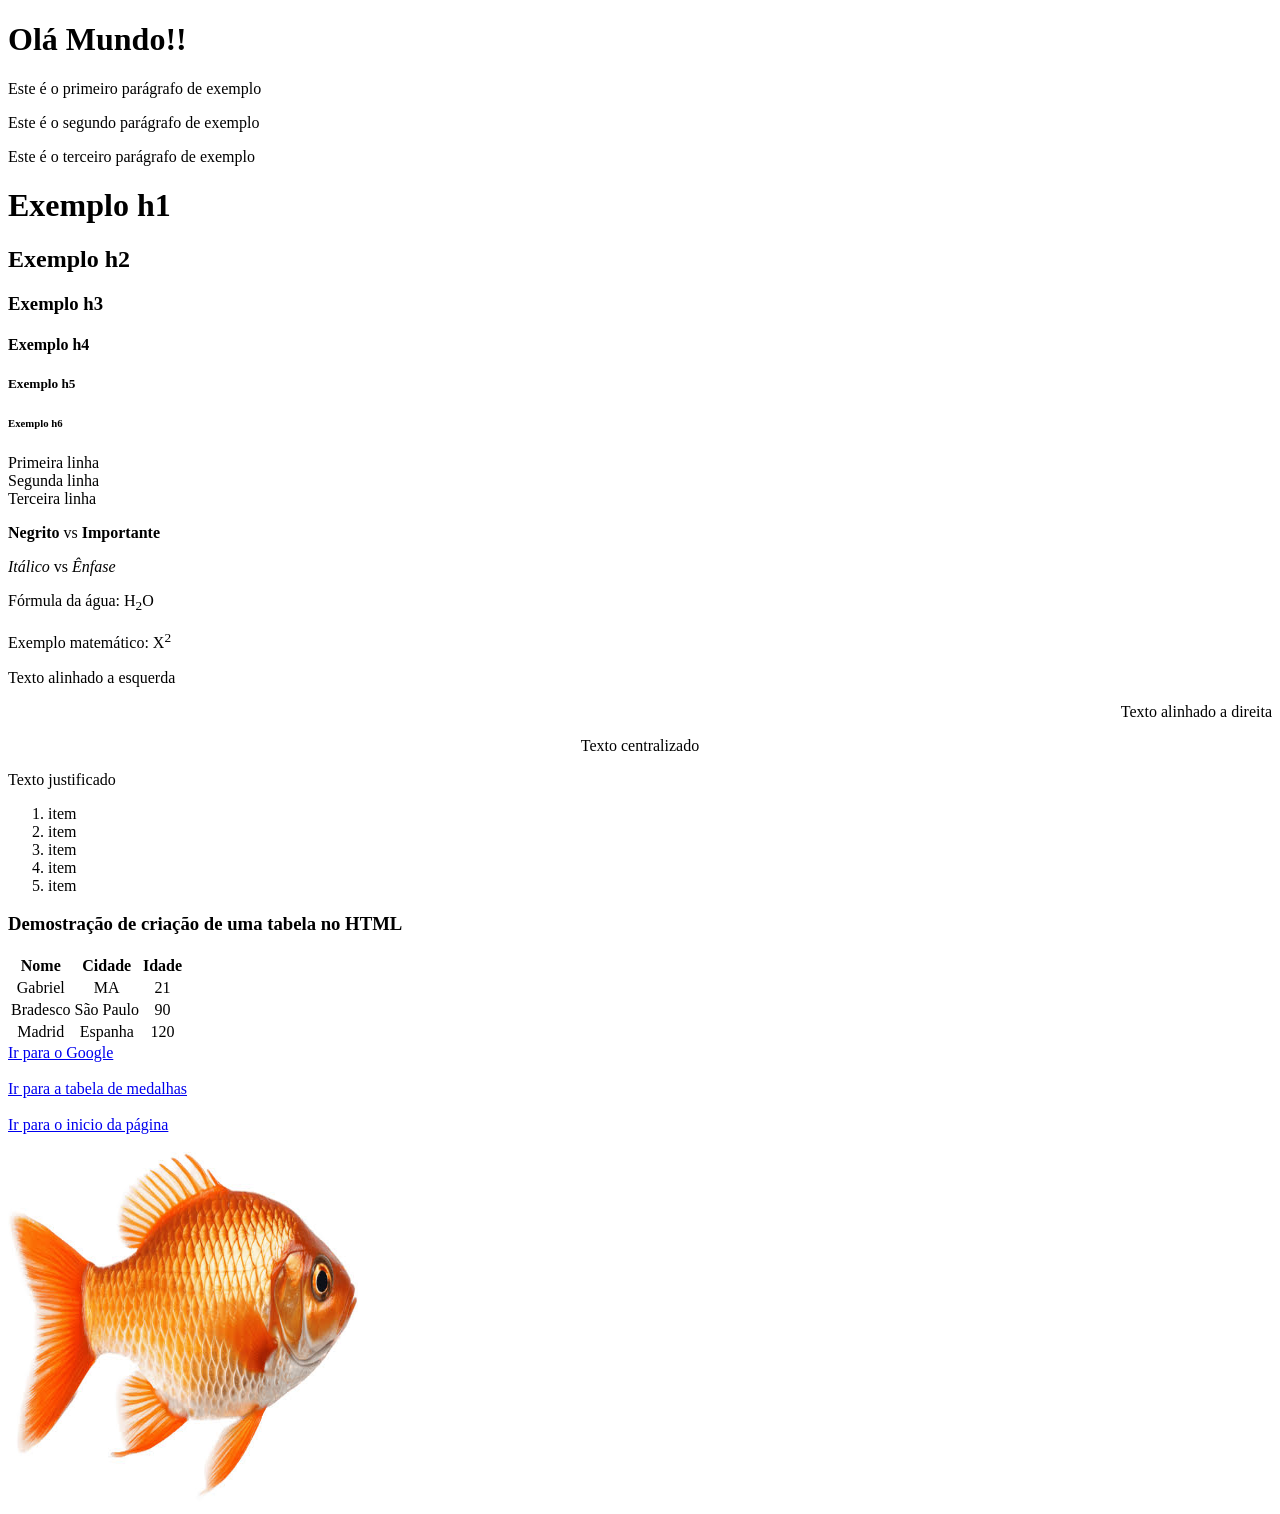
<file: index.html>
<!DOCTYPE html>
<html lang="pt-BR">
<head>
    <meta charset="UTF-8">
    <meta name="viewport" content="width=device-width, initial-scale=1.0">
    <title>Meu primeiro site</title>
    <link rel="icon" href="https://encrypted-tbn0.gstatic.com/images?q=tbn:ANd9GcR2nOv-PeAgA5XUMeBRa30ESpK7k2ITJWqKma0Xq9uB_w&s=10" type="imagem/x-icon">
</head>
<body>
    <h1 id="secao-inicio">Olá Mundo!!</h1>
    <p>Este é o primeiro parágrafo de exemplo</p>
    <p>Este é o segundo parágrafo de exemplo</p>
    <p>Este é o terceiro parágrafo de exemplo</p>
    <h1>Exemplo h1</h1>
    <h2>Exemplo h2</h2>
    <h3>Exemplo h3</h3>
    <h4>Exemplo h4</h4>
    <h5>Exemplo h5</h5>
    <h6>Exemplo h6</h6>

    <p>Primeira linha <br> Segunda linha <br> Terceira linha </p>

    <p><b>Negrito</b> vs <strong>Importante</strong></p>
    <p><i>Itálico</i> vs <em>Ênfase</em></p>
    <p>Fórmula da água: H<sub>2</sub>O</p>
    <p>Exemplo matemático: X<sup>2</sup></p>

    <p align="left">Texto alinhado a esquerda</p>
    <p align="right">Texto alinhado a direita</p>
    <p align="center">Texto centralizado</p>
    <p align="justify">Texto justificado</p>
    <ol>
        <li>item</li>
        <li>item</li>
        <li>item</li>
        <li>item</li>
        <li>item</li>
    </ol>

    <h3>Demostração de criação de uma tabela no HTML</h3>

    <table>
        <thead>
            <tr>
                <th>Nome</th>
                <th>Cidade</th>
                <th>Idade</th>
            </tr>
        </thead>
        <tbody>
            <tr>
                <td align="center">Gabriel</td>
                <td align="center">MA</td>
                <td align="center">21</td>
            </tr>
            <tr>
                <td align="center">Bradesco</td>
                <td align="center">São Paulo</td>
                <td align="center">90</td>  
            </tr>
            <tr>
                <td align="center">Madrid</td>
                <td align="center">Espanha</td>
                <td align="center">120</td>
            </tr> 


        </tbody>
    </table>
    
    <a href="https://www.google.com" target="_blank">Ir para o Google</a>
    <br>
    <br>
    <a href="./medalhas/ranking.html">Ir para a tabela de medalhas</a>
    <br>
    <br>
    <a href="#secao-inicio">Ir para o inicio da página</a>
    <br>
    <br>
    <a href="https://www.google.com" target="_blank"> 
    <img src="./logo.jpg" alt="Logotipo da empresa" width="350" height="350">
    </a>

    
</body>
</html>
</file>
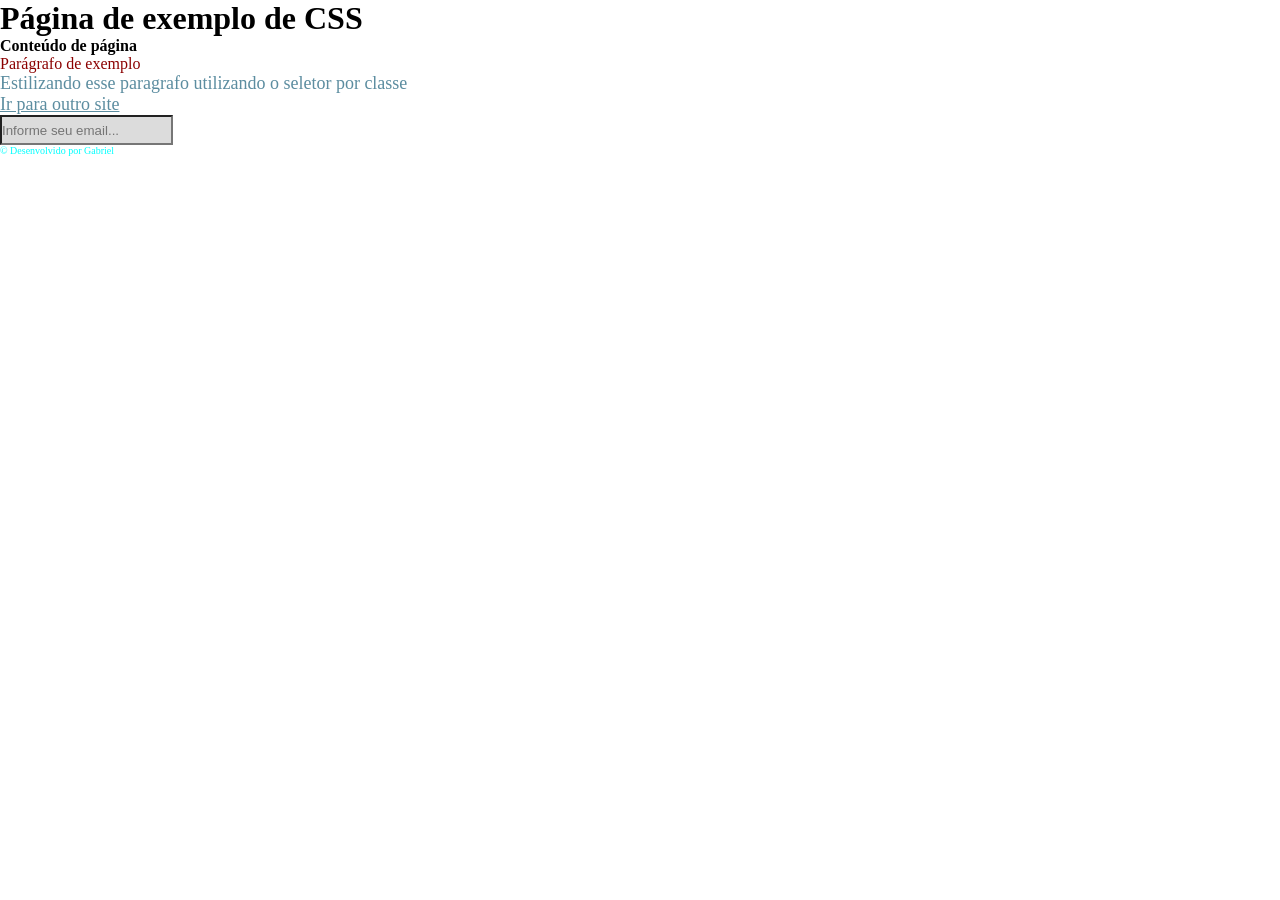
<file: exemplos-css/index.html>
<!DOCTYPE html>
<html lang="pt-BR">
<head>
    <meta charset="UTF-8">
    <meta name="viewport" content="width=device-width, initial-scale=1.0">
    <title>Exemplo css</title>
    <link rel="stylesheet" href="/exemplos-css/styles.css">
</head>
<body>

    <header>
        <h1>Página de exemplo de CSS</h1>
    </header>

    <main>
        <h4>Conteúdo de página</h4>
        <p>Parágrafo de exemplo</p>
        <p class="teste-classe">Estilizando esse paragrafo utilizando o seletor por classe</p>

        <a href="www.google.com" target="_blank" class="teste-classe">Ir para outro site</a>
        <br>
        <input type="email" id="email" placeholder="Informe seu email...">
        <br>
    
    </main>
    
    <footer>
        <p id="rodape">&copy; Desenvolvido por Gabriel</p>
    </footer>
    
</body>
</html>
</file>
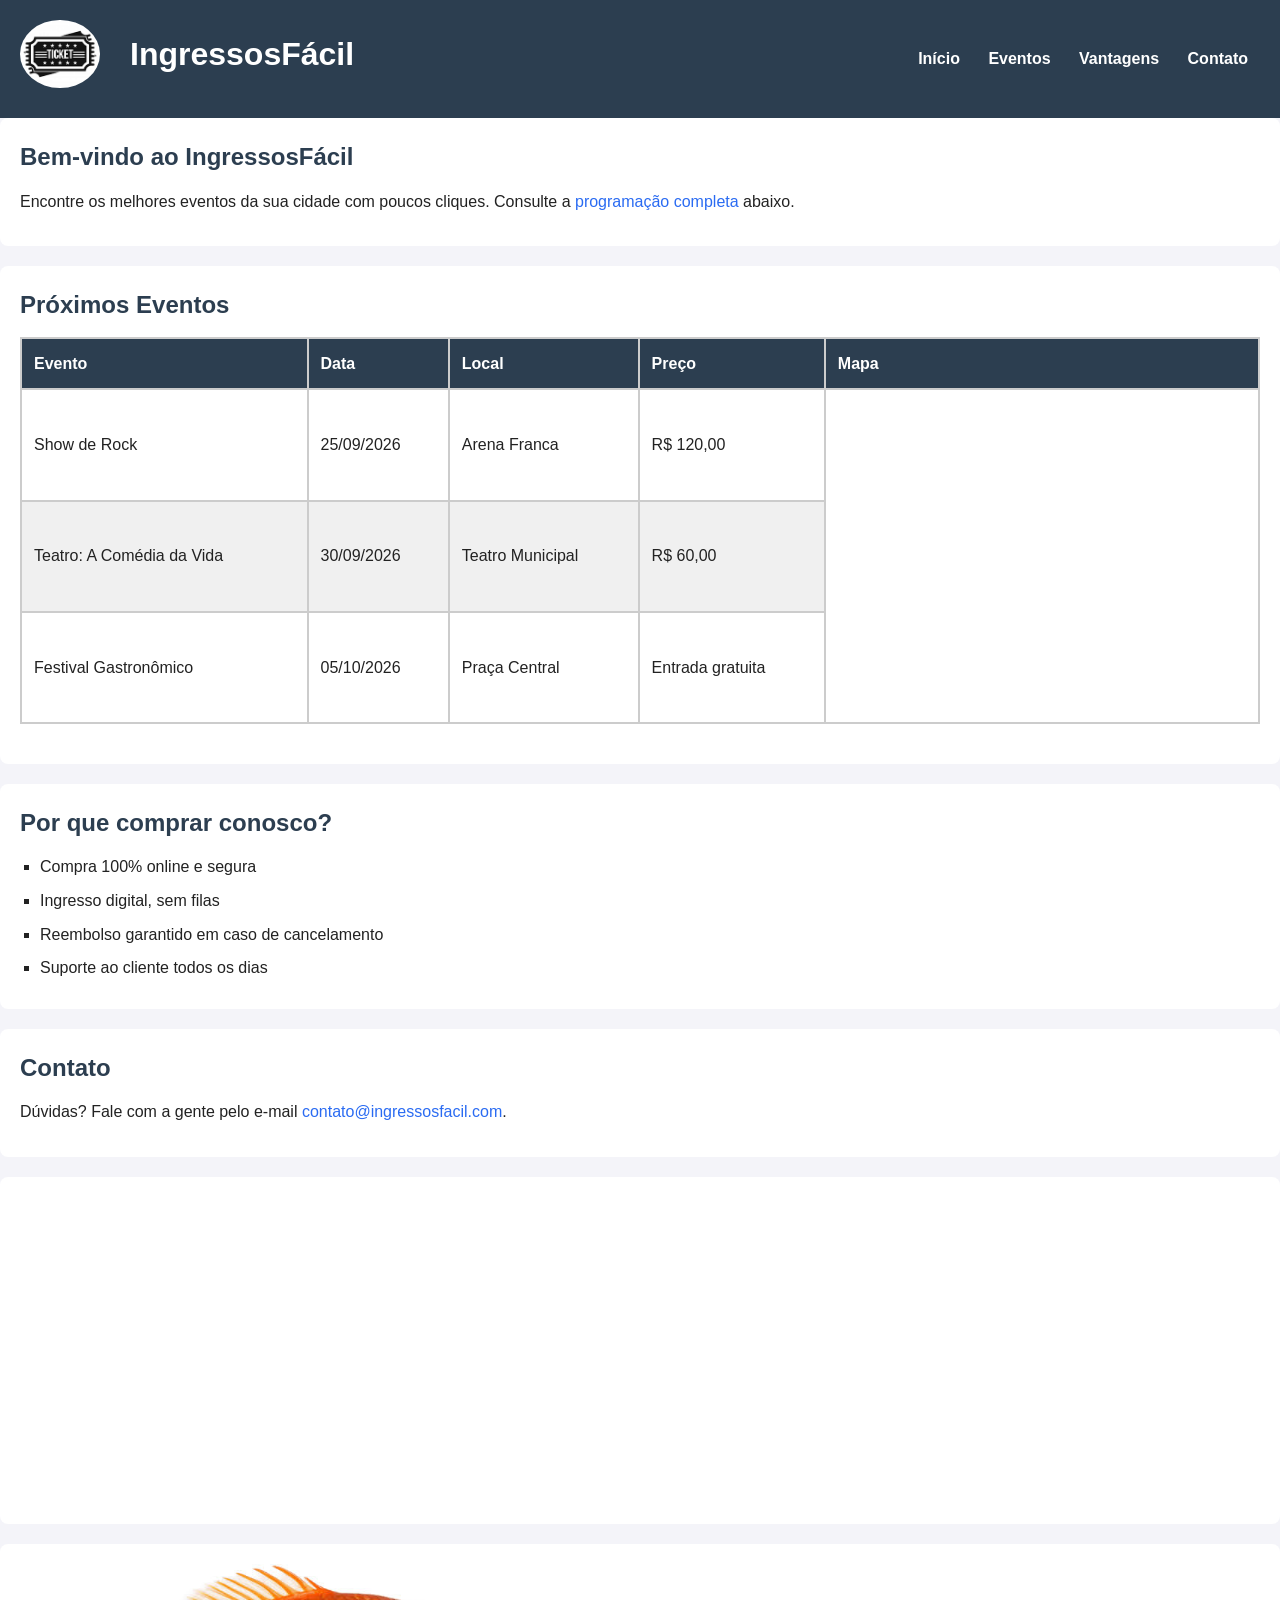
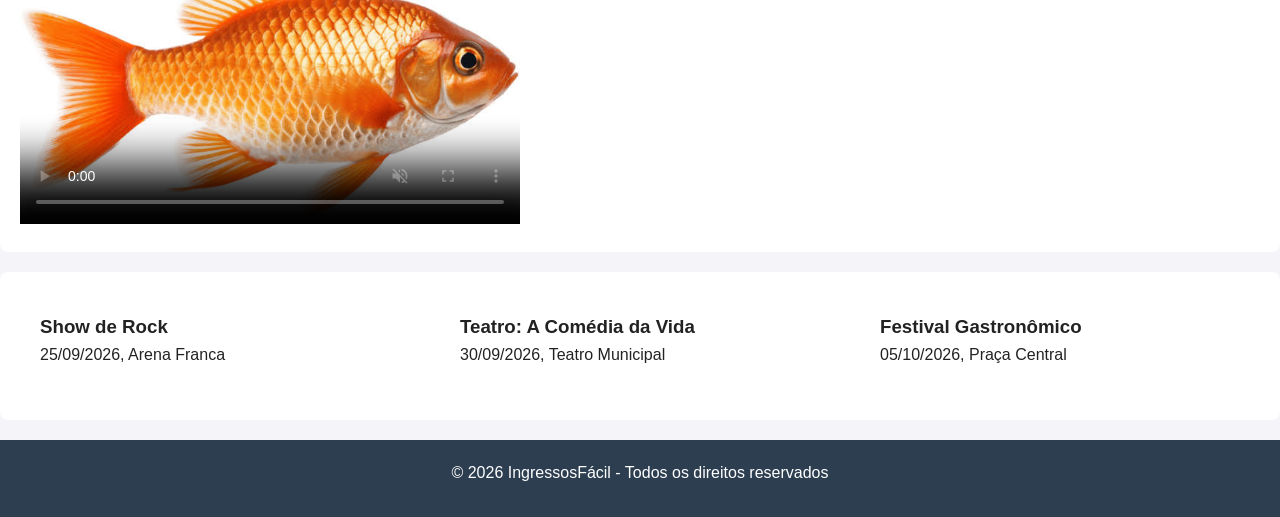
<file: pratica-css/index.html>
<!DOCTYPE html>
<html lang="pt-BR">
<head>
    <meta charset="UTF-8">
    <meta name="viewport" content="width=device-width, initial-scale=1.0">
    <title>IngressosFácil</title>
    <link rel="stylesheet" href="styles.css">
</head>
<body>

    <header>
        <div class="logo">
            <img src="logo.png" alt="Logo do site">
            <h1>IngressosFácil</h1>
        </div>
        <nav>
            <ul>
                <li><a href="#home">Início</a></li>
                <li><a href="#eventos">Eventos</a></li>
                <li><a href="#vantagens">Vantagens</a></li>
                <li><a href="#contato">Contato</a></li>
            </ul>
        </nav> 
    </header>

    <main>
        <section id="home">
            <h2>Bem-vindo ao IngressosFácil</h2>
            <p>Encontre os melhores eventos da sua cidade com poucos cliques. Consulte a <a href="#eventos">programação completa</a> abaixo.</p>
        </section>

        <section id="eventos">
            <h2>Próximos Eventos</h2>   
            <table>
                <thead>
                    <tr>
                        <th>Evento</th>
                        <th>Data</th>
                        <th>Local</th>
                        <th>Preço</th>
                        <th>Mapa</th>
                    </tr>
                </thead>
                <tbody>
                    <tr>
                        <td>Show de Rock</td>
                        <td>25/09/2026</td>
                        <td>Arena Franca</td>
                        <td>R$ 120,00</td>
                        <td rowspan="3">
                            <iframe src="https://www.google.com/maps/embed/?pb=..." width="100%" height="300" style="border: 0;" loading="lazy" title="Localização da empresa de evento">
                            </iframe>
                        </td>
                    
                    </tr>
                    <tr>
                        <td>Teatro: A Comédia da Vida</td>
                        <td>30/09/2026</td>
                        <td>Teatro Municipal</td>
                        <td>R$ 60,00</td>
                    </tr>
                    <tr>
                        <td>Festival Gastronômico</td>
                        <td>05/10/2026</td>
                        <td>Praça Central</td>
                        <td>Entrada gratuita</td>
                    </tr>
                </tbody>
            </table>
        </section>

        <section id="vantagens">
            <h2>Por que comprar conosco?</h2>
            <ul>
                <li>Compra 100% online e segura</li>
                <li>Ingresso digital, sem filas</li>
                <li>Reembolso garantido em caso de cancelamento</li>
                <li>Suporte ao cliente todos os dias</li>
            </ul>
        </section>

        <section id="contato">
            <h2>Contato</h2>
            <p>Dúvidas? Fale com a gente pelo e-mail <a href="mailto:contato@ingressosfacil.com">contato@ingressosfacil.com</a>.</p>
        </section>

        <section id="endereco">
            <iframe src="https://www.google.com/maps/embed/?pb=..." width="100%"
            height="300" style="border: 0;" loading="lazy" title="Localização da empresa de evento">

            </iframe>
        </section>
        
        <section>
            <video id="videoenevento" width="500" controls poster="../logo.jpg" src="video.mp4" type="video/mp4" muted loop autoplay>Seu navegador não redenriza esse vídeo.</video>    
        </section>

        <section>
            <div class="eventos-container">
                <div class="evento-item">
                    <h3>Show de Rock</h3>
                    <p>25/09/2026, Arena Franca</p>
                </div>
                <div class="evento-item">
                    <h3>Teatro: A Comédia da Vida</h3>
                    <p>30/09/2026, Teatro Municipal</p>
                </div>
                <div class="evento-item">
                    <h3>Festival Gastronômico</h3>
                    <p>05/10/2026, Praça Central</p>
                </div>
            </div>
        </section>

    </main>

    <footer>
        <p>&copy; 2026 IngressosFácil - Todos os direitos reservados</p>
    </footer>

</body>
</html>
</file>
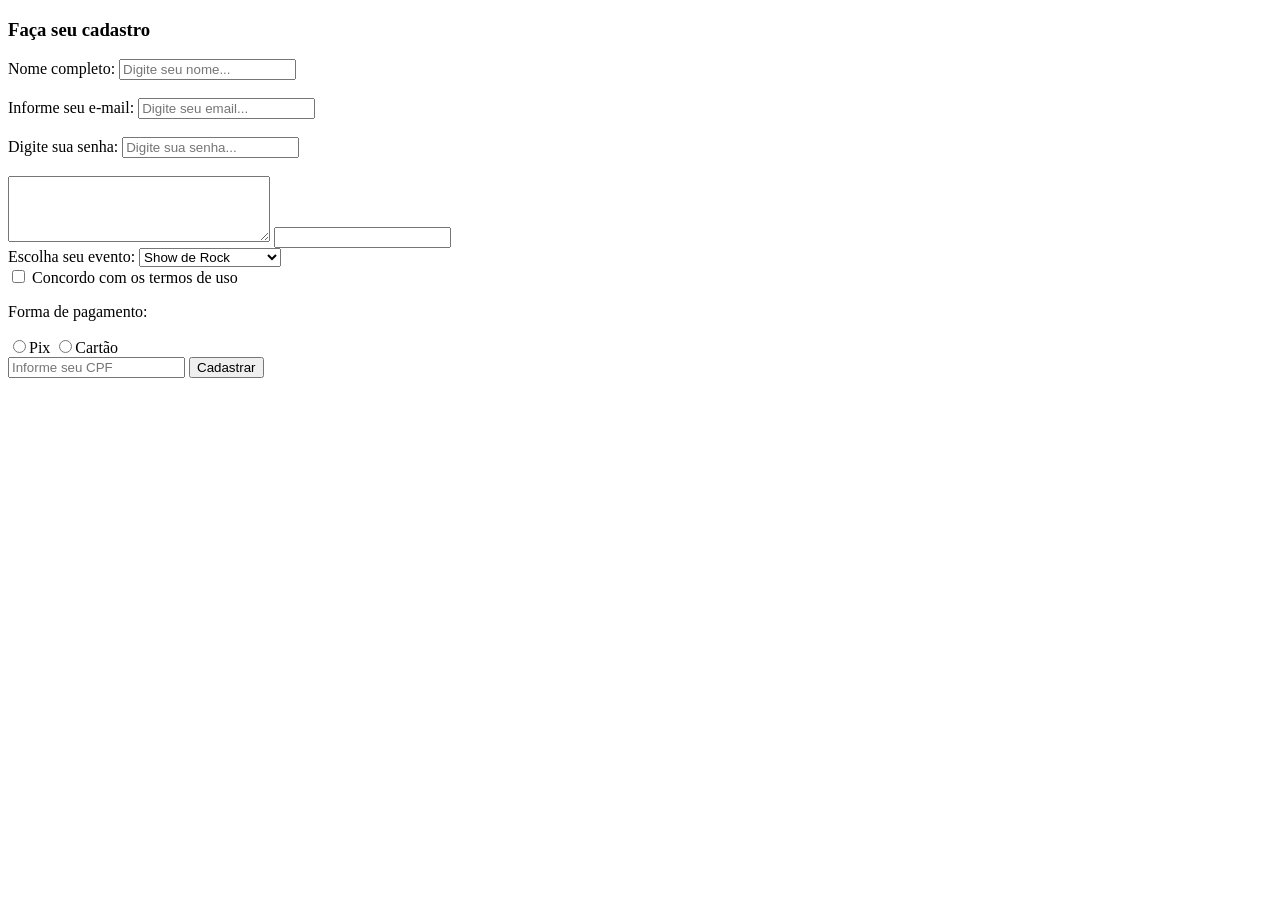
<file: exemplo-forms.html>
<!DOCTYPE html>
<html lang="pt-BR">
<head>
    <meta charset="UTF-8">
    <meta name="viewport" content="width=device-width, initial-scale=1.0">
    <title>Exemplo formulário</title>
</head>
<body>
    <header></header>
    <main>
        <h3>Faça seu cadastro</h3>
        <!-- Formulário -->
        <form id="registroForm" method="post">
            <!-- Inserção de nome -->
            <label for="nome">Nome completo:</label>
            <input type="text" id="nome" name="nome" required placeholder="Digite seu nome...">
            <br><br>
            <!-- Inserção e-mail -->
            <label for="email">Informe seu e-mail:</label>
            <input type="email" id="email" name="email" required placeholder="Digite seu email...">
            <br><br>
            <!-- Inserção senha -->
            <label for="senha">Digite sua senha:</label>
            <input type="password" id="senha" name="senha" required minlength="8" maxlength="12" placeholder="Digite sua senha...">
            <br><br>
            <textarea id="mensagem" name="mensagem" rows="4" cols="30"></textarea>
            <input type="number" name="numeros" id="numeros " step="1">
            <br>
            <label for="evento">Escolha seu evento:</label>
            <select name="evento" id="evento">
                <option value="Show de Rock">Show de Rock</option>
                <option value="Show de Modão">Show de Modão</option>
                <option value="Jogos Universitários">Jogos Universitários</option>
            </select>
            <br>
            <label>
                <input type="checkbox" id="termos" name="termos" required>
                Concordo com os termos de uso
            </label>
            <br>
            <p>Forma de pagamento:</p>
            <label><input type="radio" value="pix" name="pagamento">Pix</label>
            <label><input type="radio" value="cartao" name="pagamento">Cartão</label>
            <br>
            <input placeholder="Informe seu CPF" type="text" pattern="\d{3}\.\d{3}\.\d{3}-\d{2}" title="Formato esperado 000.000.000-00">
            <input type="submit" value="Cadastrar">
        </form>
    </main>
    <footer></footer>

    <script>
        // Capturando um elemento HTML pelo ID
        //Escutando o event de submit deste elemento HTML
        document.getElementById('registroForm').addEventListener('submit',function(event){  
            // Impendindo o comportamento padrão de envio do Form
            event.preventDefault()
            
            //Pegando o valor preenchido no input nome
            const nome = document.getElementById('nome').value;
            const email = document.getElementById('email').value;
            const senha = document.getElementById('senha').value;
            
            // Criando um alerta na tela
            alert("Olá, "+nome+" , Formulário enviado no email - "+email)
            alert("Sua senha é "+senha)
        })
    </script>

</body>
</html>
</file>
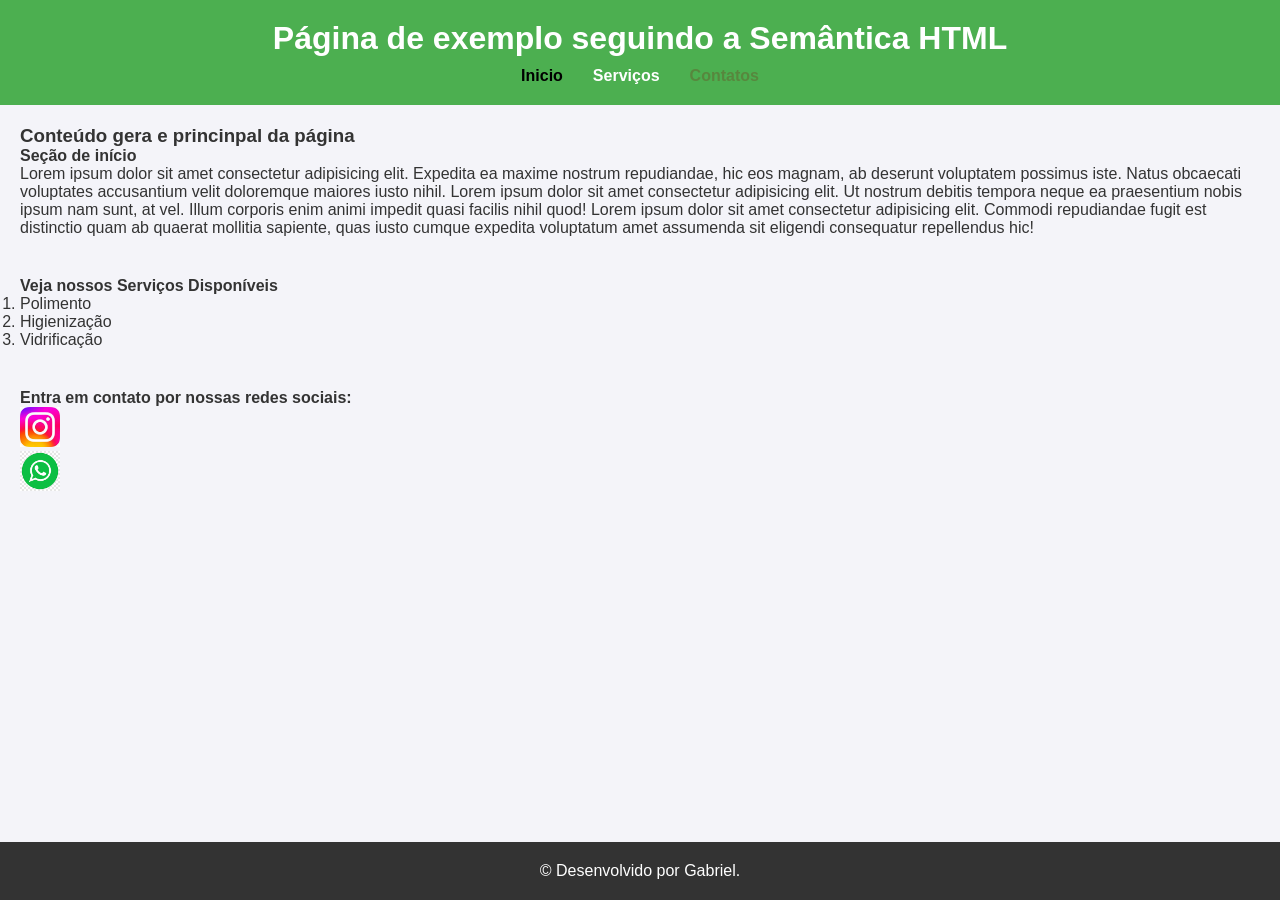
<file: semantica.html>
<!DOCTYPE html>
<html lang="pt-BR">
<head>
    <meta charset="UTF-8">
    <meta name="viewport" content="width=device-width, initial-scale=1.0">
    <title>Exemplo Sematica</title>
    <link rel="stylesheet" href="./venda-ingressos/styles.css">
</head>
<body>
    <header>
        <h1> Página de exemplo seguindo a Semântica HTML</h1>
        <nav>
            <ul>
                <li><a href="#inicio" style="text-decoration: none; color: black;">Inicio</a></li>
                <li><a href="#serviços" style="text-decoration: none; color: white;">Serviços</a></li>
                <li><a href="#contato" style="text-decoration: none; color: rgba(128, 0, 0, 0.226);">Contatos</a></li>
            </ul>
        </nav>
    </header>
    <main>
        <h3>Conteúdo gera e princinpal da página</h3>
        <!-- Seção de Início -->
        <section id="inicio">
            <h4>Seção de início</h4>
            <p>Lorem ipsum dolor sit amet consectetur adipisicing elit. Expedita ea maxime nostrum repudiandae, hic eos magnam, ab deserunt voluptatem possimus iste. Natus obcaecati voluptates accusantium velit doloremque maiores iusto nihil. Lorem ipsum dolor sit amet consectetur adipisicing elit. Ut nostrum debitis tempora neque ea praesentium nobis ipsum nam sunt, at vel. Illum corporis enim animi impedit quasi facilis nihil quod! Lorem ipsum dolor sit amet consectetur adipisicing elit. Commodi repudiandae fugit est distinctio quam ab quaerat mollitia sapiente, quas iusto cumque expedita voluptatum amet assumenda sit eligendi consequatur repellendus hic!</p>
        </section>
        <!-- Seção de Serviços -->
        <section id="serviços">
            <h4>Veja nossos Serviços Disponíveis</h4>
            <ol>
                <li>Polimento</li>
                <li>Higienização</li>
                <li>Vidrificação</li>
            </ol>
        </section>
        <!-- Seção de Contatos -->
        <section id="contato">
            <h4>Entra em contato por nossas redes sociais:</h4>
            <img src="./imagens/insta.jpg" alt="Imagem Instagram" width="40" height="40"/>
            <br>
            <img src="./imagens/whats.png" alt="Imagem Whatsapp" width="40" height="40"/>
        </section>
    </main>
    <footer>
        &copy; Desenvolvido por Gabriel.
    </footer>
</body>
</html>
</file>
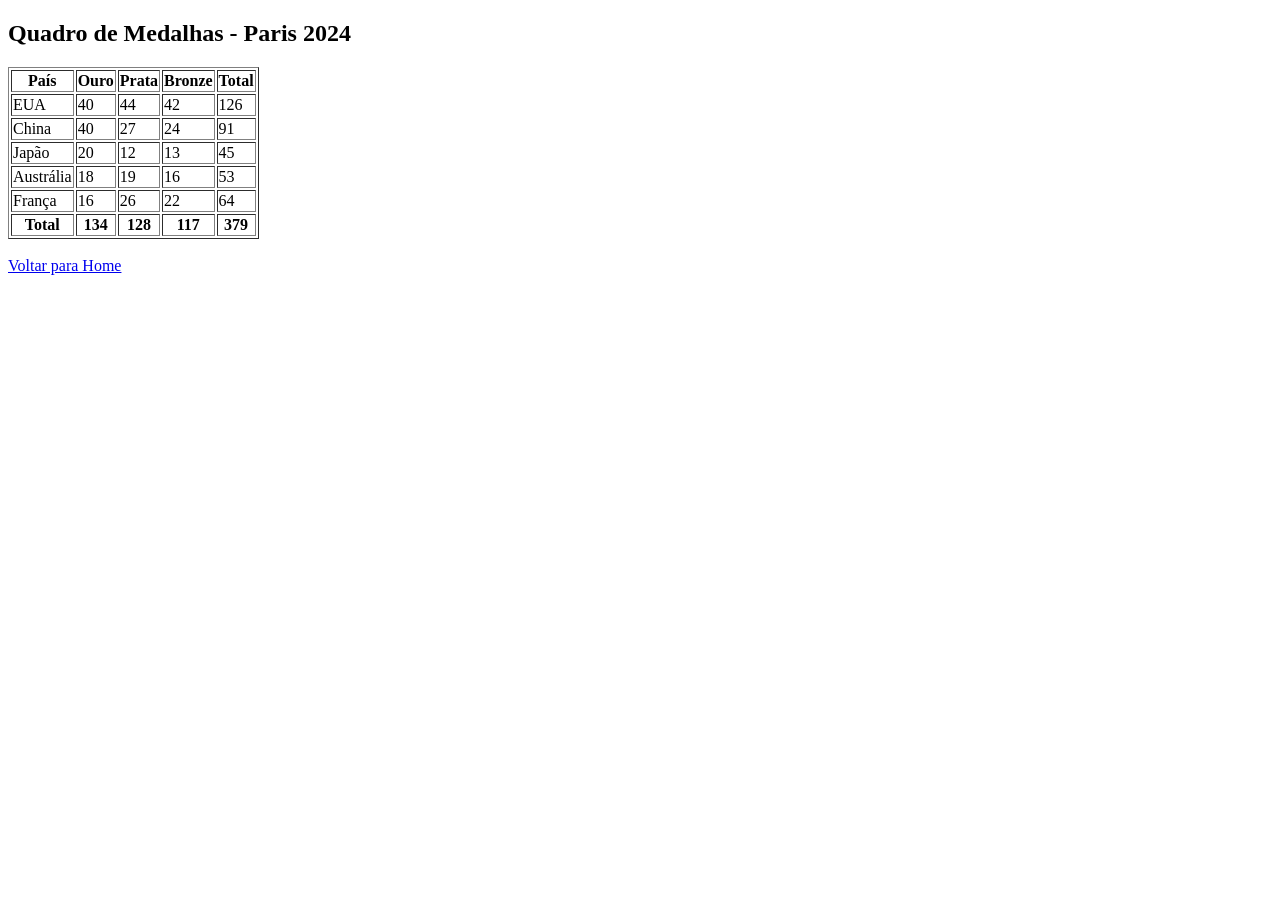
<file: medalhas/ranking.html>
<!DOCTYPE html> <!-- Define o tipo de documento como HTML5 -->
<html lang="pt-BR"> <!-- Define o idioma da página como português do Brasil -->
  <head>
    <meta charset="UTF-8" /> <!-- Define a codificação de caracteres como UTF-8 (suporta acentos) -->
    
    <meta name="viewport" content="width=device-width, initial-scale=1.0" /> 
    <!-- Garante que a página seja responsiva em dispositivos móveis -->
    
    <meta
      name="description"
      content="Quadro de medalhas dos jogos olímpicos (Olimpíadas) de Paris 2024."
    /> 
    <!-- Descrição da página (importante para SEO e acessibilidade) -->
    
    <title>Quadro de medalhas</title> <!-- Título exibido na aba do navegador -->
  </head>
  
  <body>
    <!-- Título principal da página -->
    <h2>Quadro de Medalhas - Paris 2024</h2>

    <!-- Início da tabela -->
    <table border="1"> <!-- Adicionei "border" só para visualização mais clara -->
        <!-- Cabeçalho da tabela: define os títulos das colunas -->
        <thead>
            <tr>
                <th>País</th>   <!-- Nome do país -->
                <th>Ouro</th>   <!-- Medalhas de ouro -->
                <th>Prata</th>  <!-- Medalhas de prata -->
                <th>Bronze</th> <!-- Medalhas de bronze -->
                <th>Total</th>  <!-- Total de medalhas -->
            </tr>
        </thead>
        
        <!-- Corpo da tabela: contém os dados -->
        <tbody>
            <tr>
                <td>EUA</td>
                <td>40</td>
                <td>44</td>
                <td>42</td>
                <td>126</td>
            </tr>
            <tr>
                <td>China</td>
                <td>40</td>
                <td>27</td>
                <td>24</td>
                <td>91</td>
            </tr>
            <tr>
                <td>Japão</td>
                <td>20</td>
                <td>12</td>
                <td>13</td>
                <td>45</td>
            </tr>
            <tr>
                <td>Austrália</td>
                <td>18</td>
                <td>19</td>
                <td>16</td>
                <td>53</td>
            </tr>
            <tr>
                <td>França</td>
                <td>16</td>
                <td>26</td>
                <td>22</td>
                <td>64</td>
            </tr>
        </tbody>   
        
        <!-- Rodapé da tabela: mostra o total geral -->
        <tfoot> 
            <tr>
                <th>Total</th>
                <th>134</th>  <!-- Soma das medalhas de ouro -->
                <th>128</th>  <!-- Soma das medalhas de prata -->
                <th>117</th>  <!-- Soma das medalhas de bronze -->
                <th>379</th>  <!-- Soma geral -->
            </tr>
        </tfoot>
    </table>
    <!-- Fim da tabela -->
    <br>
    <a href="../index.html">Voltar para Home</a>

  </body>
</html>
</file>
<file: exemplos-css/styles.css>
*{
    margin: 0px;
    padding: 0px;
    box-sizing: border-box;
}

p{
    color: darkred;
    font-size: px;
}

.teste-classe{
    color: rgb(92, 141, 160);
    font-size: 18px;
}

#rodape{
    color: aqua;
    font-size: 10px;
}

#email{
    background-color: gainsboro;
    height: 30px;
}
</file>
<file: pratica-css/styles.css>
*{
    margin: 0;
    padding: 0;
    box-sizing: border-box;
}

body {
    font-family: 'Sageo UI', Arial, sans-serif;
    line-height: 1.6; 
    background-color: #f4f4f9;
    color: #222;
    display: flex;
    flex-direction: column;
    min-height: 100vh;
}

main{
    flex: 1;
}

h1 {
    font-size: 2rem;
}

h2 {
    font-size: 1.5rem;
    margin-bottom: 12px;
    color: #2c3e50;
}   

p {
    margin-bottom: 12px;
}

a {
    color: #2a6bf2;
    text-decoration: none;
}

a:hover {
    text-decoration: underline;
}

nav a {
    color: #ffffff;
    font-weight: bold;
    text-decoration: none;
}

nav a:hover {
    text-decoration: none;
}

nav ul {
    list-style: none;
}

nav li {
    display: inline-block;
    margin: 0 12px;
}

#vantagens ul {
    list-style-type: square;
    margin-left: 20px;
}

#vantagens li {
    margin-bottom: 8px;
}

table {
    width: 100%;
    border-collapse: collapse;
    margin-bottom: 20px;
}

th, td {
    padding: 12px;
    text-align: left;
    border: 2px solid #ccc;
}

thead {
    background-color: #2c3e50;
    color: white;
}

tbody tr:nth-child(even) {
    background-color: #f0f0f0;
}

main section {
    background-color: #ffffff ;
    padding: 20px;
    margin-bottom: 20px;
    border-radius: 8px;
    box-shadow: 0 2px 6px rgba(0, 0, 0, 0,5);
}

header {
    background-color: #2c3e50;
    color: white;
    padding: 20px;
    text-align: center;
    display: flex; /* Ativando flexbox*/
    justify-content: space-between; /* Logo de um lado, menu do outro*/
    flex-wrap: wrap; /* Quebra de linha se necessário em algum item*/
    align-items: center; /* Ambos centralizados verticalmente*/
}

header .logo {
    margin-bottom: 10px;
    display: flex;
    align-items: center;
    gap: 20px;
}

header .logo img {
    width: 80px;
    vertical-align: middle;
    border-radius: 50%;
    margin-right: 10px;
}

footer {
    background-color: #2c3e50;
    color: white;
    text-align: center;
    padding: 20px;
}



.eventos-container{
    display: flex;
    flex-wrap: wrap;
    gap: 20px;
}

.evento-item{
    background-color: #fff;
    padding: 20px;
    border-radius: 20px;
    box-shadow: #222;
    /* Definir o quanto o elemento cresce, encolhe, e seu tamanho inicial  */
    flex: 1 1 250px; /*felx-grow:1, flex-shrink:1, flex-basis:1*/
}
</file>
<file: venda-ingressos/styles.css>
* {
    margin: 0;
    padding: 0;
    box-sizing: border-box;
}

body {
    font-family: Arial, sans-serif;
    background-color: #f4f4f9;
    color: #333;
    min-height: 100vh;
    position: relative;
    padding-bottom: 100px;
}

header {
    background-color: #4CAF50;
    padding: 20px;
    text-align: center;
    color: white;
}

header .logo {
    display: flex;
    align-items: center;
    justify-content: center;
}

header .logo img {
    width: 50px;
    margin-right: 10px;
}

nav ul {
    list-style: none;
    display: flex;
    justify-content: center;
    margin-top: 10px;
}

nav ul li {
    margin: 0 15px;
}

nav ul li a {
    color: white;
    text-decoration: none;
    font-weight: bold;
}

nav ul li a:hover {
    text-decoration: underline;
}

main {
    padding: 20px;
}

main section {
    margin-bottom: 40px;
}

#home {
    background-color: #afd8de;
    padding: 20px;
    border-radius: 8px;
    text-align: center;
}

#home h2 {
    color: #00796b;
}

.eventos-container {
    display: flex;
    gap: 20px;
}

.evento-item {
    background-color: #fff;
    border: 1px solid #ddd;
    padding: 10px;
    flex: 1;
}

footer {
    background-color: #333;
    color: white;
    text-align: center;
    padding: 20px 0;
    width: 100%;
    position: absolute;
    bottom: 0;
}
</file>
